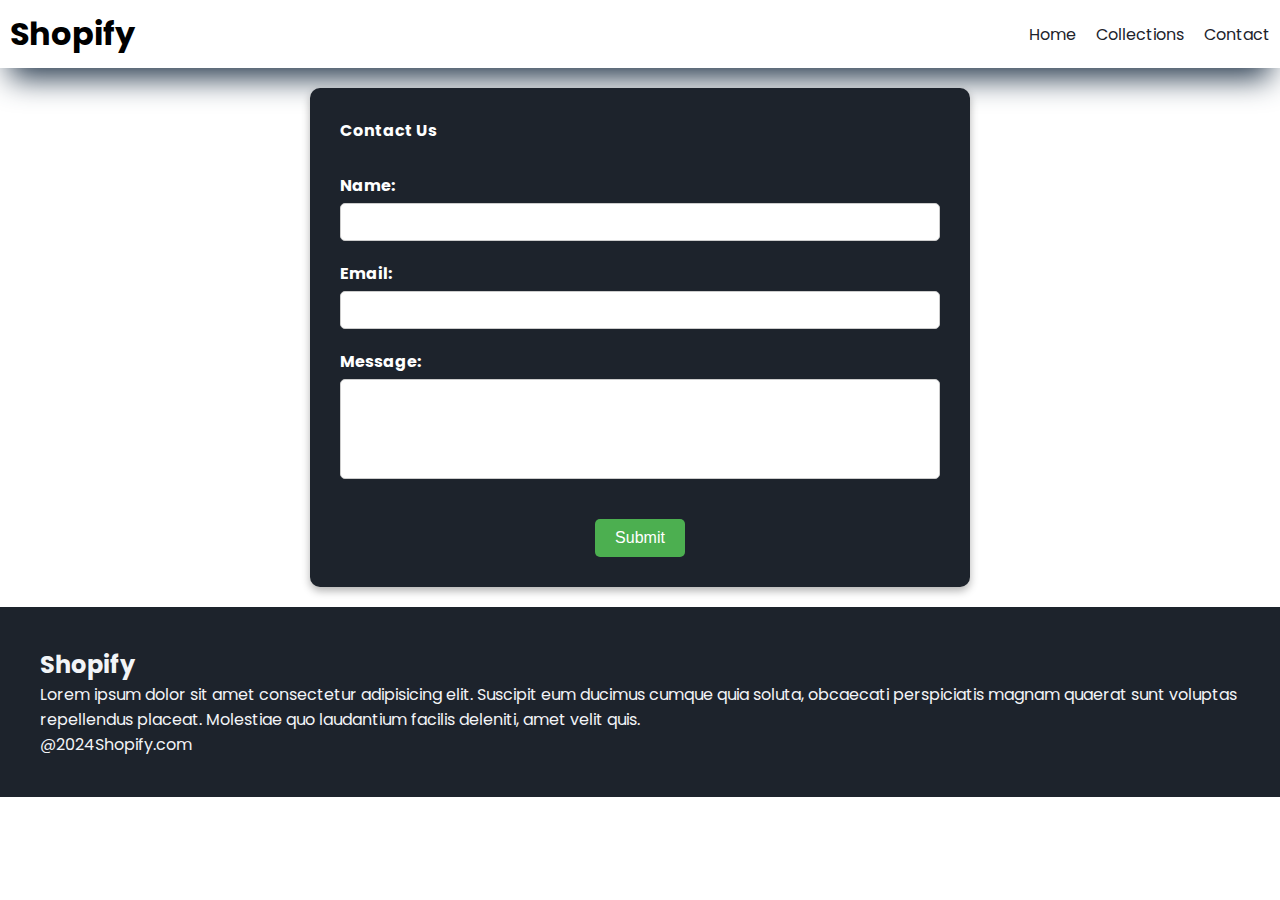
<file: contact.html>
<!DOCTYPE html>
<html lang="en">
  <head>
    <meta charset="UTF-8" />
    <meta name="viewport" content="width=device-width, initial-scale=1.0" />
    <title>E_Commerce_shopping_Website</title>
    <link rel="preconnect" href="https://fonts.googleapis.com" />
    <link rel="preconnect" href="https://fonts.gstatic.com" crossorigin />
    <link
      href="https://fonts.googleapis.com/css2?family=Poppins&display=swap"
      rel="stylesheet"
    />
    <link rel="stylesheet" href="style.css" />
    <link
      rel="stylesheet"
      href="https://cdnjs.cloudflare.com/ajax/libs/font-awesome/6.7.1/css/all.min.css"
      integrity="sha512-5Hs3dF2AEPkpNAR7UiOHba+lRSJNeM2ECkwxUIxC1Q/FLycGTbNapWXB4tP889k5T5Ju8fs4b1P5z/iB4nMfSQ=="
      crossorigin="anonymous"
      referrerpolicy="no-referrer"
    />
  </head>
  <body>
    <nav class="navbar">
        <h1>Shopify</h1>
        <div class="navbar-links">
              <p class="navbar-link"><a href="index.html">Home</a></p>
              <p class="navbar-link"><a href="collection.html">Collections</a></p>
              <p class="navbar-link"><a href="contact.html">Contact</a></p>
            </div>
            <div class="navbar-menu-toggle" onclick="shownavbar()">
                <i class="fa-solid fa-bars"></i>

            </div>
    </nav>
    <div class="side-navbar">
        <p style="text-align: right;">
            <i class="fa-solid fa-xmark" onclick="closenavbar()"></i>
        </p>
    
        <div class="side-navbar-links">
            <p class="side-navbar-link"><a href="index.html">Home</a></p>
            <p class="side-navbar-link"><a href="collection.html">Collections</a></p>
            <p class="side-navbar-link"><a href="contact.html">Contact</a></p>
    
        </div>
    </div>
    <center>
    <div class="contact-form-container">
        <div class="contactus" id="contactus">
            <h2>Contact Us</h2>
        </div>
        <div class="content" id="name">
            <h4 class="head">Name:</h4>
            <input type="text">

        </div>
        <div class="content" id="email">
            <h4 class="head">Email:</h4>
            <input type="text">

        </div>
        <div class="content" id="message">
            <h4 class="head">Message:</h4>
            <input type="text" class="entermessage">
        </div>

        <div class="submit-button">
            <button type="submit">Submit</button>
        </div>

    </div>
    </center>


   



   <div class="footer">
    <div class="footer-container">
        <div class="footer-box-1">
        <h2 class="headingtext">Shopify</h2>
        <p>Lorem ipsum dolor sit amet consectetur adipisicing elit. Suscipit eum ducimus cumque quia soluta, obcaecati perspiciatis magnam quaerat sunt voluptas repellendus placeat. Molestiae quo laudantium facilis deleniti, amet velit quis.</p>
    <div class="footer-icon-container">
        <i class="fa-brands fa-instagram" style="color:#FFFF"></i>
        <i class="fa-brands fa-twitter" style="color:#FFFF"></i>
        <i class="fa-brands fa-facebook" style="color:#FFFF"></i>


    </div>    
    </div>
    </div>

<p>@2024Shopify.com </p>
   </div>

<script src="index.js"></script>
<script src="collection.js"></script>


  </body>
</html>
</file>
<file: style.css>
*{
    padding: 0;
    margin: 0;
}

body{
        font-family: "Poppins", serif;
      }

.navbar{
    display: flex;
    justify-content: space-between;
    align-items: center;
    padding: 10px;
    box-shadow: rgb(38, 57, 77) 0px 20px 30px -10px;
}

.navbar-links{
    display: flex;
    column-gap: 20px;

}

.navbar-links a{
    text-decoration:none;
    color: #1d232c;
}
.navbar-links a:hover{
    text-decoration: underline;
    color:#1d232c;

}

.navbar-menu-toggle{
    display: none;
}


.service{
    padding: 20px;

}
.service-container-1{
    display:flex;
   justify-content: space-between;
   align-items: center;
   }

@media screen and (max-width:700px) {

    .navbar-menu-toggle{
    display:block;
}
.navbar-links{
    display:none;
}
.header-image{
    display: none; 
}
.service-container-1
{
    display: none;
}

.service-container-2{
    flex-direction: column;
}
}

.service-container-2{
    display: flex;
    justify-content:space-between;
    align-items: center;
    gap: 10px;

}

.service-container-2 div{
    background-color: #F2F4F7;
    border-radius: 5px;
    padding: 10px;

}
.side-navbar{
    background-color: #1d232c;
    width: 50%;
    height: 100%;
    position: fixed;
    top: 0;
    left: -60%;
    padding: 20px;
    color: antiquewhite;
    transition: 2s;
}

.side-navbar-link{
    margin-bottom: 30px;
}

.side-navbar-links a{
    text-decoration: none;
    color: white;
}

.side-navbar-links a:hover{
    text-decoration: underline;
    color: white;
}

.header{
    display: flex;
    justify-content: center;
    gap: 50px;
    padding: 50px;


}

.header-button{
    padding-left: 10px;
    padding-right: 10px;
    padding-top: 10px;
    padding-bottom: 10px;
    margin-top: 10px;
    background-color: #1d232c;
    color: antiquewhite;
    cursor: pointer;

}

.service{
    padding: 20px;

}

.new-arrival{
    display: flex;
    justify-content: space-between;
    flex-wrap:wrap;
}

.new-arrival-container{
    position: relative;
    flex-basis: 20%;

}

.new-arrival button{
    padding-left: 10%;
    padding-right: 10%;
    padding-top: 5%;
    padding-bottom: 5%;
    margin-top: 10px;
    color: #1d232c;
    position: absolute;
    top: 50%;
    left: 18%;
    border-radius: 10px;
    border: none;
}

.news{
    display: flex;
    flex-direction: column;
    align-items: center;
    margin-top: 20px;
}

.news input{
        padding: 11px;
        width: 80vw;
        margin-bottom: 10px;
        border: solid black 3px ;
}

.news button{
    margin-top: 10px;
    color: #F2F4F7;
    background-color: #1d232c;
    border-radius: 10px;
    padding: 10px;

}

.footer{
    margin-top: 20px;
    padding: 40px;
    background-color:#1d232c ;
    color: #F2F4F7;
}

.product-section{
    margin-top: 20px;
}
.product-search{
    width: 80%;
    border: solid black 2px;
    border-radius: 20px;
    display: flex;
    justify-content: space-between;
    align-items: center;
    padding: 10px;
    margin: auto;


}

.product-search input{
    border: none;
    background-color: transparent;
    width: 100%;

}

.product-search input:focus{
  outline: none;  
}

.products{
    padding: 20px;
    display: flex;
    gap: 10px;
    flex-wrap: wrap;
    justify-content: space-around;

}

.products-box{
    text-align: center;
    flex-basis: 20%;
}

.products-box img{
border: radius 10px;
}

/* Main form container */
.contact-form-container {
    background-color: #1d232c; /* Black background color */
    color: white; /* Text color */
    width: 50%; /* Form width */
    max-width: 600px; /* Ensure form is responsive */
    margin: 0 auto; /* Center the form horizontally */
    padding: 30px; /* Spacing inside the container */
    border-radius: 10px; /* Rounded corners */
    box-shadow: 0 4px 8px rgba(0, 0, 0, 0.3); /* Adds shadow for depth */
    display: flex;
    flex-direction: column; /* Align children vertically */
    gap: 20px; /* Space between form sections */
    margin-top: 20px;
}

/* Contact Us heading */
.contactus {
    margin-bottom: 10px; /* Space below heading */
    font-size: 24px; /* Optional: adjust font size */
}

/* Each form section */
.content {
    display: flex;
    flex-direction: column; /* Align label and input vertically */
    gap: 5px; /* Space between label and input */
}

/* Labels for input fields */
.content h4, .contactus h2 {
    margin: 0; /* Remove default margins for labels */
    font-size: 16px; /* Consistent font size */
    text-align: left; /* Left-align all headings */
}

/* Input fields */
.content input,
.entermessage {
    padding: 10px; /* Spacing inside input boxes */
    font-size: 14px; /* Font size for readability */
    border: 1px solid #ccc; /* Subtle border */
    border-radius: 5px; /* Rounded corners for input fields */
    width: 100%; /* Stretch inputs to container width */
    box-sizing: border-box; /* Include padding in width calculation */
    vertical-align: top;
    text-align: left;
    
}

/* Textarea for the message field */
.entermessage {
    height: 100px; /* Larger height for the message box */
    resize: none; /* Prevent resizing */
}

/* Button styling */
.submit-button {
    margin-top: 20px; /* Space between message box and button */
}

.submit-button button {
    padding: 10px 20px; /* Button padding */
    font-size: 16px; /* Readable font size */
    background-color: #4CAF50; /* Green button background */
    color: white; /* White text color */
    border: none; /* Remove border */
    border-radius: 5px; /* Rounded corners */
    cursor: pointer; /* Pointer cursor on hover */
    transition: background-color 0.3s; /* Smooth hover effect */
}
</file>
